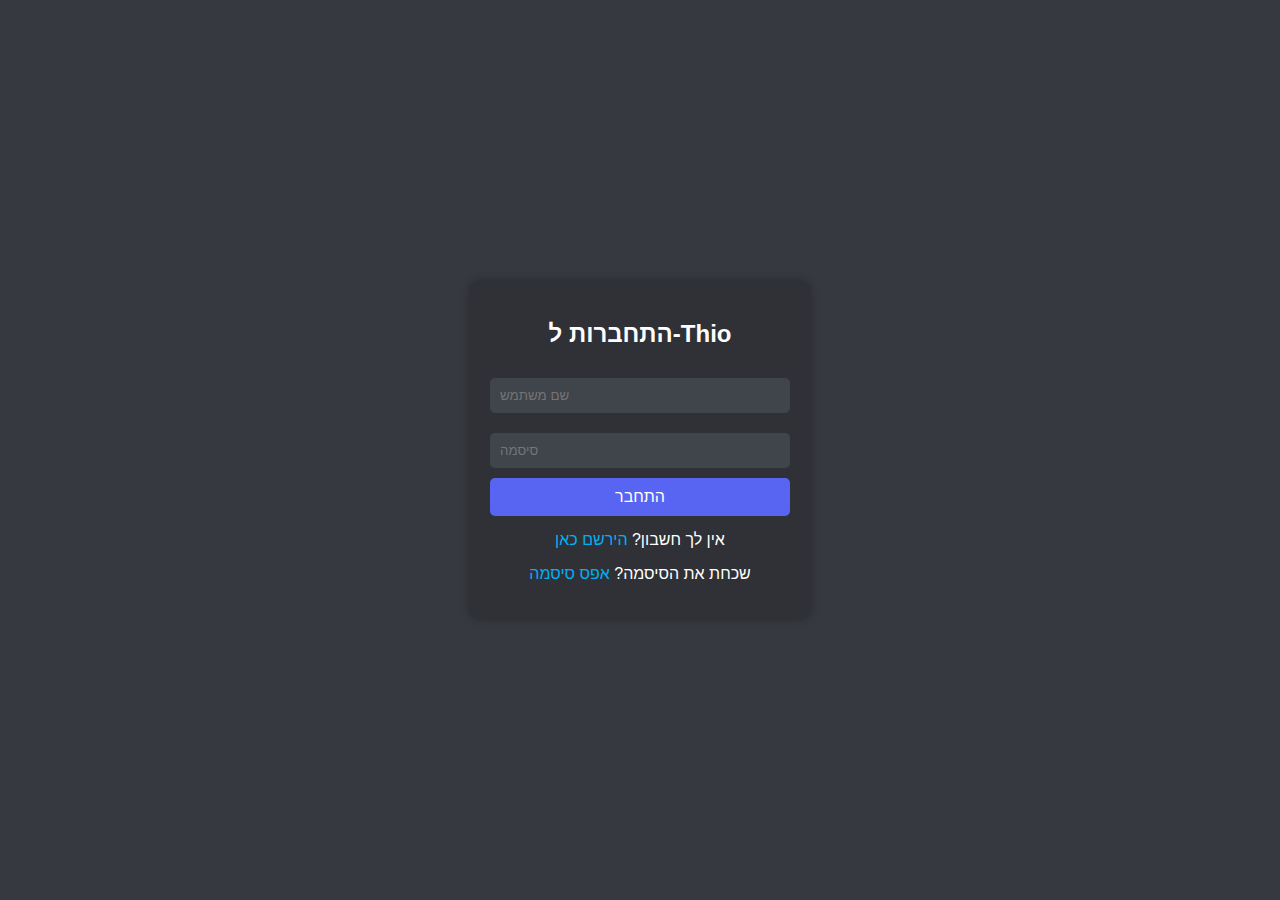
<file: index.html>
<!DOCTYPE html>
<html lang="he">
<head>
    <meta charset="UTF-8">
    <meta name="viewport" content="width=device-width, initial-scale=1.0">
    <title>Thio - התחברות / הרשמה</title>
    <link rel="stylesheet" href="styles.css">
</head>
<body>
    <div id="login-container">
        <h2>התחברות ל-Thio</h2>
        <input type="text" id="login-username" placeholder="שם משתמש">
        <input type="password" id="login-password" placeholder="סיסמה">
        <button onclick="login()">התחבר</button>
        <p>אין לך חשבון? <a href="#" onclick="showRegister()">הירשם כאן</a></p>
        <p>שכחת את הסיסמה? <a href="resetpassword.html">אפס סיסמה</a></p>
    </div>

    <div id="register-container" style="display: none;">
        <h2>הרשמה ל-Thio</h2>
        <input type="text" id="reg-username" placeholder="שם משתמש">
        <input type="password" id="reg-password" placeholder="סיסמה">
        <input type="text" id="reg-secret-question" placeholder="שאלה סודית (למשל: שם חיית מחמד)">
        <input type="text" id="reg-secret-answer" placeholder="תשובה לשאלה הסודית">
        <button onclick="register()">הירשם</button>
        <p>כבר יש לך חשבון? <a href="#" onclick="showLogin()">התחבר כאן</a></p>
    </div>

    <script>
        function getUsers() {
            return JSON.parse(localStorage.getItem('users')) || {};
        }

        function saveUsers(users) {
            localStorage.setItem('users', JSON.stringify(users));
        }

        function register() {
            const username = document.getElementById('reg-username').value.trim();
            const password = document.getElementById('reg-password').value.trim();
            const secretQuestion = document.getElementById('reg-secret-question').value.trim();
            const secretAnswer = document.getElementById('reg-secret-answer').value.trim();

            if (!username || !password || !secretQuestion || !secretAnswer) {
                alert('יש למלא את כל השדות');
                return;
            }

            let users = getUsers();

            if (users[username]) {
                alert('שם המשתמש כבר קיים');
            } else {
                users[username] = { password, secretQuestion, secretAnswer };
                saveUsers(users);
                alert('ההרשמה הצליחה! כעת ניתן להתחבר.');
                showLogin();
            }
        }

        function login() {
            const username = document.getElementById('login-username').value.trim();
            const password = document.getElementById('login-password').value.trim();

            let users = getUsers();

            if (users[username] && users[username].password === password) {
                localStorage.setItem('loggedIn', 'true');
                localStorage.setItem('currentUser', username);
                window.location.href = 'home.html';
            } else {
                alert('שם משתמש או סיסמה שגויים');
            }
        }

        function showRegister() {
            document.getElementById('login-container').style.display = 'none';
            document.getElementById('register-container').style.display = 'block';
        }

        function showLogin() {
            document.getElementById('register-container').style.display = 'none';
            document.getElementById('login-container').style.display = 'block';
        }
    </script>
</body>
</html>
</file>
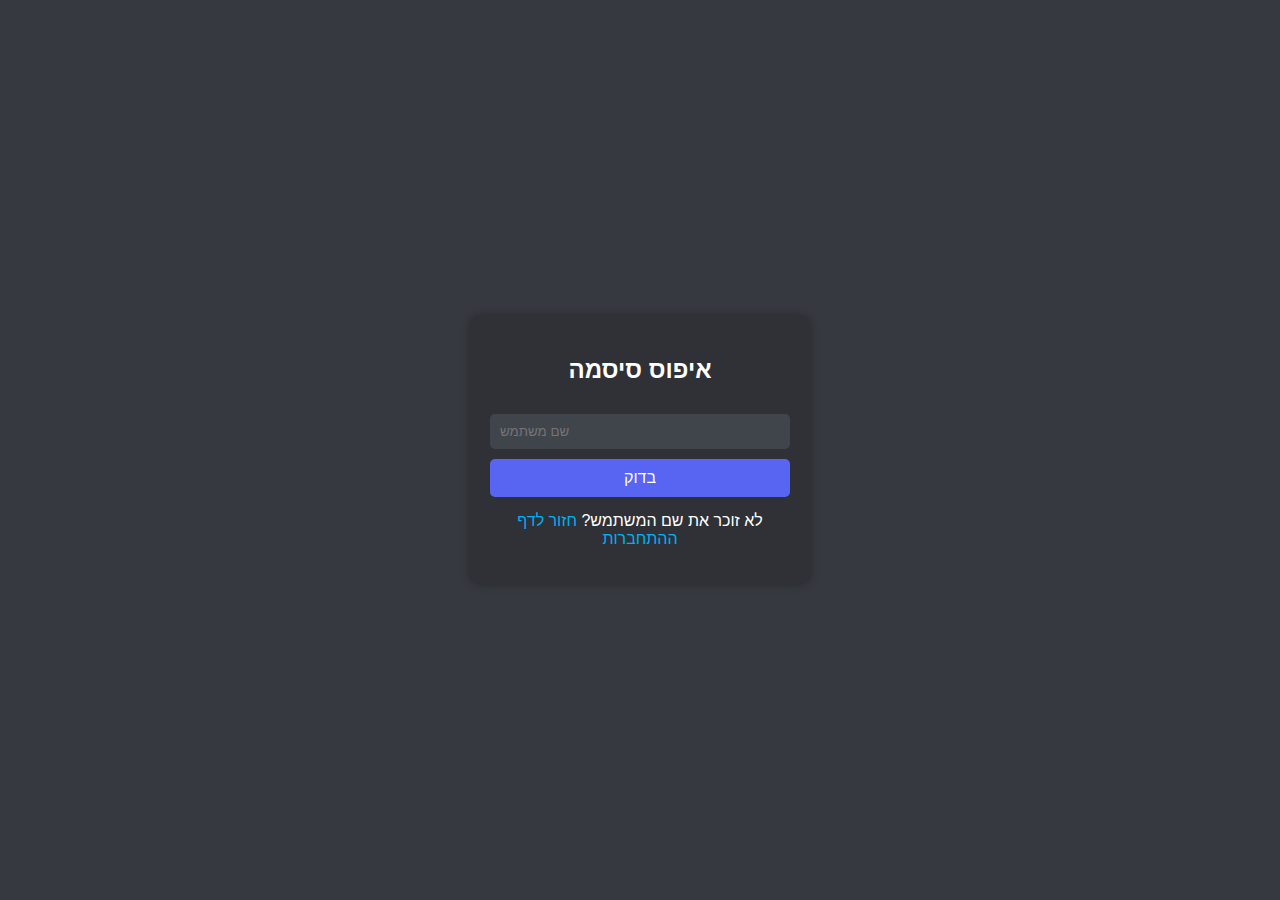
<file: resetpassword.html>
<!DOCTYPE html>
<html lang="he">
<head>
    <meta charset="UTF-8">
    <meta name="viewport" content="width=device-width, initial-scale=1.0">
    <title>Thio - איפוס סיסמה</title>
    <link rel="stylesheet" href="resetpassword.css">
</head>
<body>
    <div id="reset-password-container">
        <h2>איפוס סיסמה</h2>
        <input type="text" id="reset-username" placeholder="שם משתמש">
        <button onclick="verifyUser()">בדוק</button>

        <div id="question-container" style="display: none;">
            <p id="secret-question"></p>
            <input type="text" id="secret-answer" placeholder="תשובה לשאלה הסודית">
            <button onclick="checkAnswer()">בדוק תשובה</button>
        </div>

        <div id="new-password-container" style="display: none;">
            <input type="password" id="reset-password" placeholder="סיסמה חדשה">
            <button onclick="resetPassword()">אפס סיסמה</button>
        </div>

        <p>לא זוכר את שם המשתמש? <a href="index.html">חזור לדף ההתחברות</a></p>
    </div>

    <script>
        let currentResetUser = '';

        function getUsers() {
            return JSON.parse(localStorage.getItem('users')) || {};
        }

        function saveUsers(users) {
            localStorage.setItem('users', JSON.stringify(users));
        }

        function verifyUser() {
            const username = document.getElementById('reset-username').value.trim();
            let users = getUsers();

            if (users[username]) {
                currentResetUser = username;
                document.getElementById('secret-question').textContent = users[username].secretQuestion;
                document.getElementById('question-container').style.display = 'block';
            } else {
                alert('שם המשתמש לא נמצא');
            }
        }

        function checkAnswer() {
            const answer = document.getElementById('secret-answer').value.trim();
            let users = getUsers();

            if (users[currentResetUser].secretAnswer === answer) {
                document.getElementById('new-password-container').style.display = 'block';
            } else {
                alert('תשובה שגויה');
            }
        }

        function resetPassword() {
            const newPassword = document.getElementById('reset-password').value.trim();
            let users = getUsers();

            if (!newPassword) {
                alert('נא להזין סיסמה חדשה');
                return;
            }

            users[currentResetUser].password = newPassword;
            saveUsers(users);

            alert('הסיסמה שונתה בהצלחה! כעת ניתן להתחבר.');
            window.location.href = 'index.html';
        }
    </script>
</body>
</html>
</file>
<file: styles.css>
/* הגדרות כלליות */
body {
    font-family: Arial, sans-serif;
    background-color: #36393f;
    color: white;
    display: flex;
    justify-content: center;
    align-items: center;
    height: 100vh;
    margin: 0;
}

/* עיצוב כל הטפסים */
#login-container, #register-container, #forgot-password-container {
    background-color: #2f3136;
    padding: 20px;
    border-radius: 10px;
    box-shadow: 0 0 10px rgba(0, 0, 0, 0.3);
    text-align: center;
    width: 300px;
}

h2 {
    margin-bottom: 20px;
}

input {
    width: calc(100% - 20px);
    padding: 10px;
    margin: 10px 0;
    border: none;
    border-radius: 5px;
    background-color: #40444b;
    color: white;
}

button {
    width: 100%;
    padding: 10px;
    border: none;
    border-radius: 5px;
    background-color: #5865f2;
    color: white;
    font-size: 16px;
    cursor: pointer;
}

button:hover {
    background-color: #4752c4;
}

p {
    margin-top: 15px;
}

a {
    color: #00aff4;
    text-decoration: none;
    cursor: pointer;
}

a:hover {
    text-decoration: underline;
}
</file>
<file: resetpassword.css>
/* הגדרות כלליות */
body {
    font-family: Arial, sans-serif;
    background-color: #36393f;
    color: white;
    display: flex;
    justify-content: center;
    align-items: center;
    height: 100vh;
    margin: 0;
}

/* עיצוב כל הטפסים */
#reset-password-container {
    background-color: #2f3136;
    padding: 20px;
    border-radius: 10px;
    box-shadow: 0 0 10px rgba(0, 0, 0, 0.3);
    text-align: center;
    width: 300px;
}

h2 {
    margin-bottom: 20px;
}

input {
    width: calc(100% - 20px);
    padding: 10px;
    margin: 10px 0;
    border: none;
    border-radius: 5px;
    background-color: #40444b;
    color: white;
}

button {
    width: 100%;
    padding: 10px;
    border: none;
    border-radius: 5px;
    background-color: #5865f2;
    color: white;
    font-size: 16px;
    cursor: pointer;
}

button:hover {
    background-color: #4752c4;
}

p {
    margin-top: 15px;
}

a {
    color: #00aff4;
    text-decoration: none;
    cursor: pointer;
}

a:hover {
    text-decoration: underline;
}
</file>
